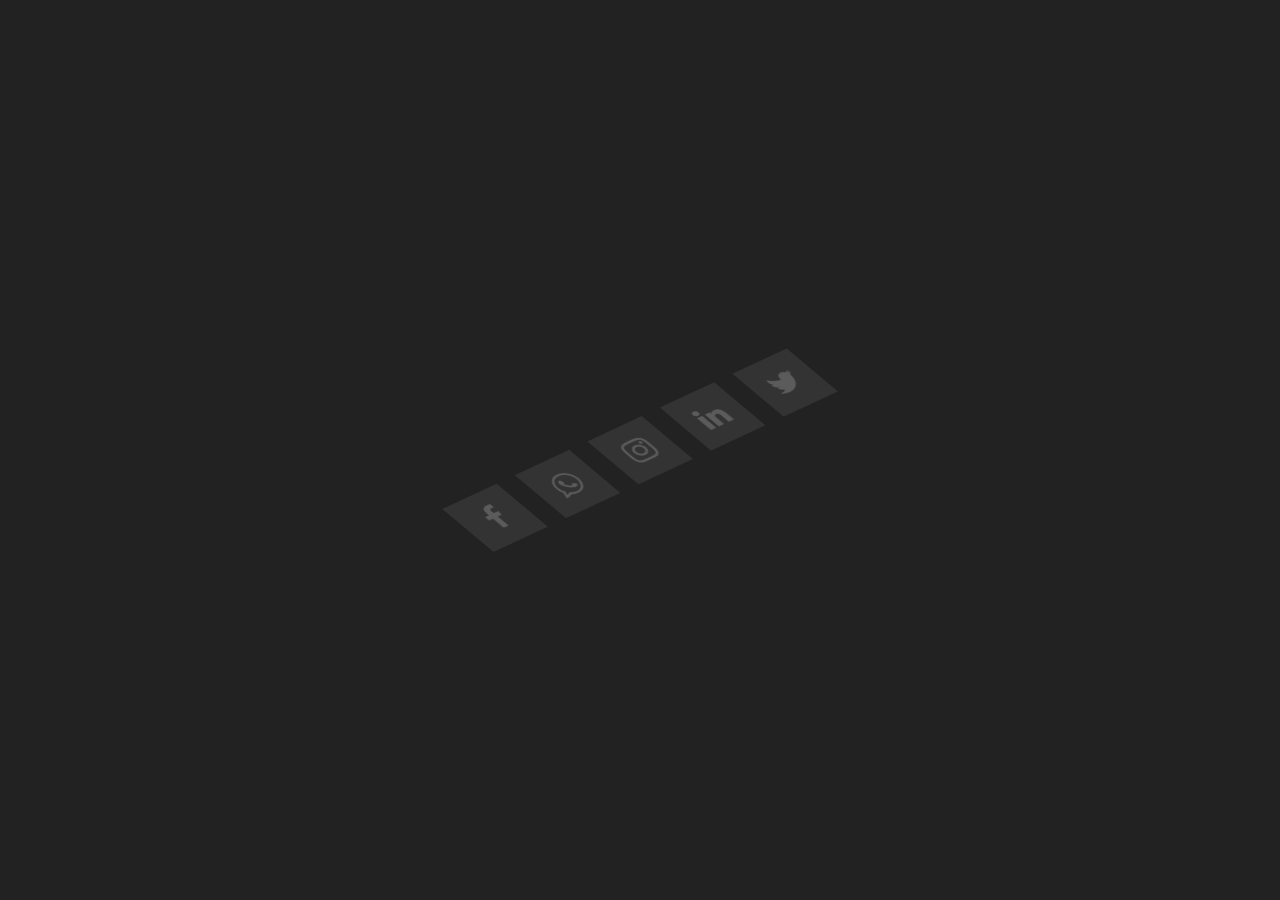
<file: contact.html>
<html>
    <head>
        <title>SOCIAL TILES</title>
        <link rel="stylesheet" type="text/css" href="css/concss.css">
        <mata name="viewport" content="width=device-width, inital-scale=1.0"></mata>
        <link href="https://stackpath.bootstrapcdn.com/font-awesome/4.7.0/css/font-awesome.min.css" rel="stylesheet" 
        integrity="sha384-wvfXpqpZZVQGK6TAh5PVlGOfQNHSoD2xbE+QkPxCAFlNEevoEH3Sl0sibVcOQVnN" crossorigin="anonymous">
    </head>
    <body>

		<div class="down-social">
            <ul>
                <li>
                    <a href="https://www.facebook.com/NICKGAMECHANGER">
                    <span></span>
                    <span></span>
                    <span></span>
                    <span></span>
                    <span class="fa fa-facebook"></span>
                    </a>
                </li>
    
                <li>
                    <a href="https://wa.me/8827411901">
                    <span></span>
                    <span></span>
                    <span></span>
                    <span></span>
                    <span class="fa fa-whatsapp"></span>
                    </a>
                </li>
    
                <li>
                    <a href="https://www.instagram.com/__limitless________/?hl=en">
                    <span></span>
                    <span></span>
                    <span></span>
                    <span></span>
                    <span class="fa fa-instagram"></span>
                    </a>
                </li>
    
                <li>
                    <a href="https://www.linkedin.com/in/nick-kubde-510a49192/">
                    <span></span>
                    <span></span>
                    <span></span>
                    <span></span>
                    <span class="fa fa-linkedin"></span>
                    </a>
                </li>
    
                <li>
                    <a href="https://twitter.com/KubdeNick">
                    <span></span>
                    <span></span>
                    <span></span>
                    <span></span>
                    <span class="fa fa-twitter"></span>
                    </a>
                </li>
            </ul>
        </div>
    </body>
</html>
</file>
<file: css/concss.css>
*
{
    margin: 0;
    padding: 0;
}

body
{
    display: flex;
    min-height: 100vh;
    justify-content: center;
    align-items: center;
    background: #222;
    
}


ul
{
    display: flex;
    position: relative;
    transform-style: preserve-3d;
    transform: rotate(-25deg) skew(25deg);
}

ul li
{
    width: 60px;
    height: 60px;
    margin: 0 10px;
    list-style: none;
    position: relative;
}

ul li span
 {
     position: absolute;
    top: 0;
    left: 0;
    width: 100%;
    height: 100%;
    display: flex !important;
    justify-content: center;
    align-items: center;
    background: #333;
    color: rgba(255,255,255,0.2);
    font-size: 30px !important;
    text-decoration: none;
}

ul li:before
{
    bottom: -10px;
    left: 0;
    position: absolute;
    background: #2a2a2a;
    width: 100%;
    height: 10px;
    transform-origin: top;
    transform:skewX(-41deg);
}

ul li:before
{
    top: 0;
    left: -9px;
    position: absolute;
    background: #2a2a2a;
    width: 9px;
    height: 10px;
    transform-origin: right;
    transform:skewX(-41deg);
}

ul li:hover span
{
    z-index: 1000;
    transition: 0.5s;
    color: #fff;
    box-shadow: -1px 1px 1px rgba(0.0.0.5s);
}

ul li:hover span:nth-child(5)
{
    transform: translate(40px,-40px);
    opacity: 1;
}

ul li:hover span:nth-child(4)
{
    transform: translate(30px,-30px);
    opacity: 0.8;
}

ul li:hover span:nth-child(3)
{
    transform: translate(20px,-20px);
    opacity: 0.6;
}

ul li:hover span:nth-child(2)
{
    transform: translate(10px,-10px);
    opacity: 0.4;
}

ul li:hover span:nth-child(1)
{
    transform: translate(0px,0px);
    opacity: 0.2;
}

ul li:nth-child(5):hover span
{
    background: #55acee;
}


ul li:nth-child(4):hover span
{
    background: #0077B5;
}


ul li:nth-child(3):hover span
{
    background: #e4405f;
}


ul li:nth-child(2):hover span
{
    background: #25D366;
}


ul li:nth-child(1):hover span
{
    background: #3b5999;
}
</file>
